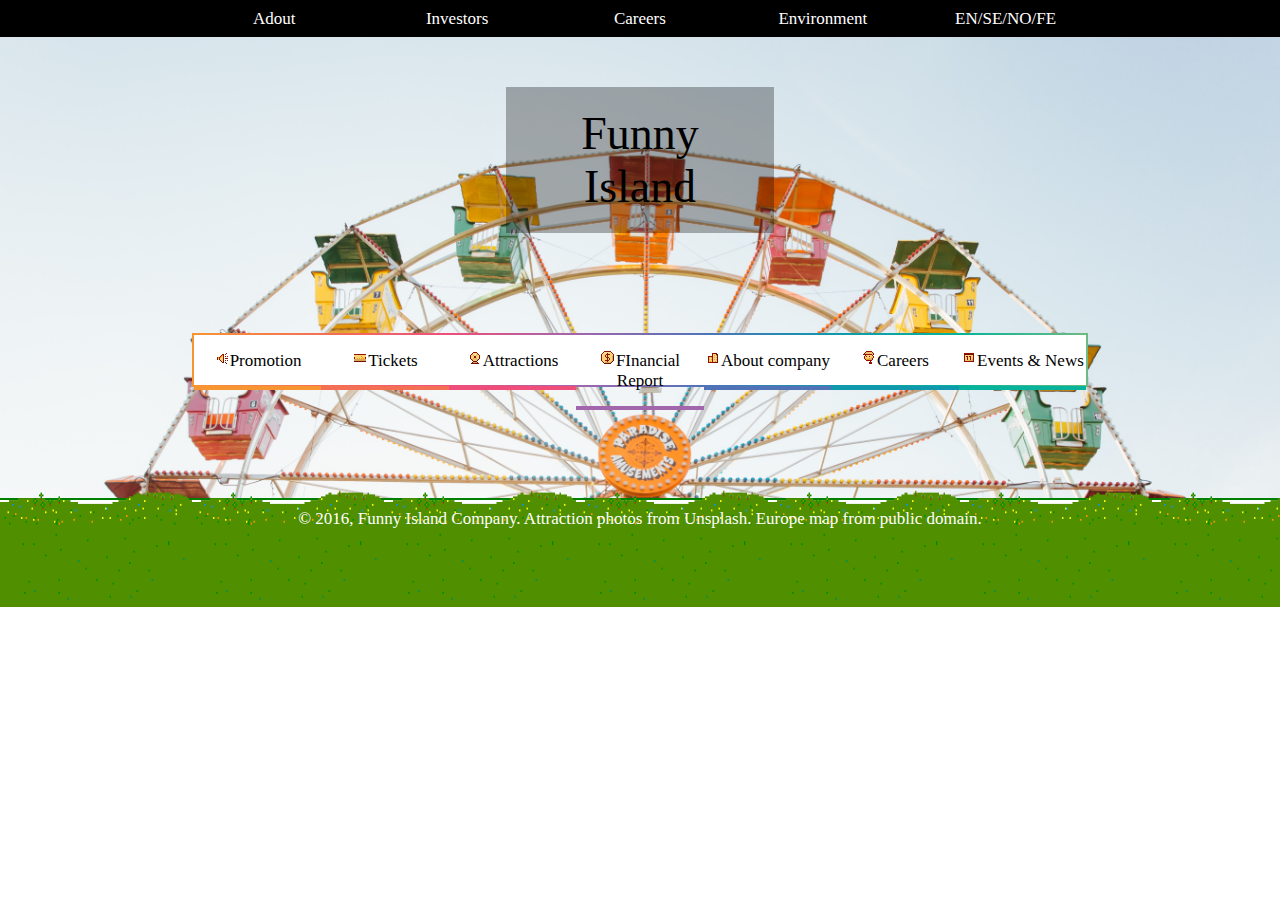
<file: А/index.html>
<!DOCTYPE html>
<html lang="en">
    <link rel="stylesheet" href="style.css">
    <meta charset="utf-8">
    <title>Index</title>
    
    <body>
     <div class="cont">
       
       <div class="mhead">
        <div class="deletes cols col-1"></div>
        <div class="head cols col-1">Adout</div>
        <div class="head cols col-1">Investors</div>
        <div class="head cols col-1">Careers</div>
        <div class="head cols col-1">Environment</div>
        <div class="head cols col-1">EN/SE/NO/FE</div>
       </div>
    
      <div class="logo"> Funny Island </div>
      
      <div class="row main">
       <div class="content">
         
    
         
    <div class="row menu">
        
        <div name="form1">  <div onclick='toggle("form1");' class="mu1 cols col-2"><img src="img/menu/1.png" alt="img">Promotion</div> </div>
             
        <div name="form2">  <div onclick='toggle("form2");' class="mu2 cols col-2"><img src="img/menu/2.png" alt="img">Tickets</div>   </div>
        
        <div name="form3">  <div onclick='toggle("form3");' class="mu3 cols col-2"><img src="img/menu/3.png" alt="img">Attractions</div> </div>
        
        <div name="form4">  <div onclick='toggle("form4");' class="mu4 cols col-2"><img src="img/menu/4.png" alt="img">FInancial Report</div></div>
        
        <div name="form5">  <div onclick='toggle("form5");' class="mu5 cols col-2"><img src="img/menu/5.png" alt="img">About company</div></div>
        
        <div name="form6">  <div onclick='toggle("form6");' class="mu6 cols col-2"><img src="img/menu/6.png" alt="img">Careers</div></div>
        
        <div name="form7">  <div onclick='toggle("form7");' class="mu7 cols col-2"><img src="img/menu/7.png" alt="img">Events & News</div></div>
         
    </div>         
         
        <div class="info">
           
            <div id='conten'></div>
           
        </div>       
           
            <div id='form1' style='display: none'>
                
                <img src="img/menu/1.png"> information
                <img class="photo" src="img/promotion.jpg">
                
            </div>
           
            <div id='form2' style='display: none'>
           
                
           
            </div>
           
            <div id='form3' style='display: none'>КОНТЕНТ3</div>
            <div id='form4' style='display: none'>КОНТЕНТ4</div>
            <div id='form5' style='display: none'>КОНТЕНТ5</div>
            <div id='form6' style='display: none'>КОНТЕНТ6</div>
            <div id='form7' style='display: none'>КОНТЕНТ7</div>
                
                <script type='text/javascript'> 
                    function toggle(id) { 
                    document.getElementById("conten").innerHTML = document.getElementById(id).innerHTML; 
                    } 
                </script>  
           
       </div>
      </div>
         
      <div class="row footer">
          <br><br><p>© 2016, Funny Island Company. Attraction photos from Unsplash. Europe map from public domain.</p>
      </div>      
       
     </div>
    </body>
</html>
</file>
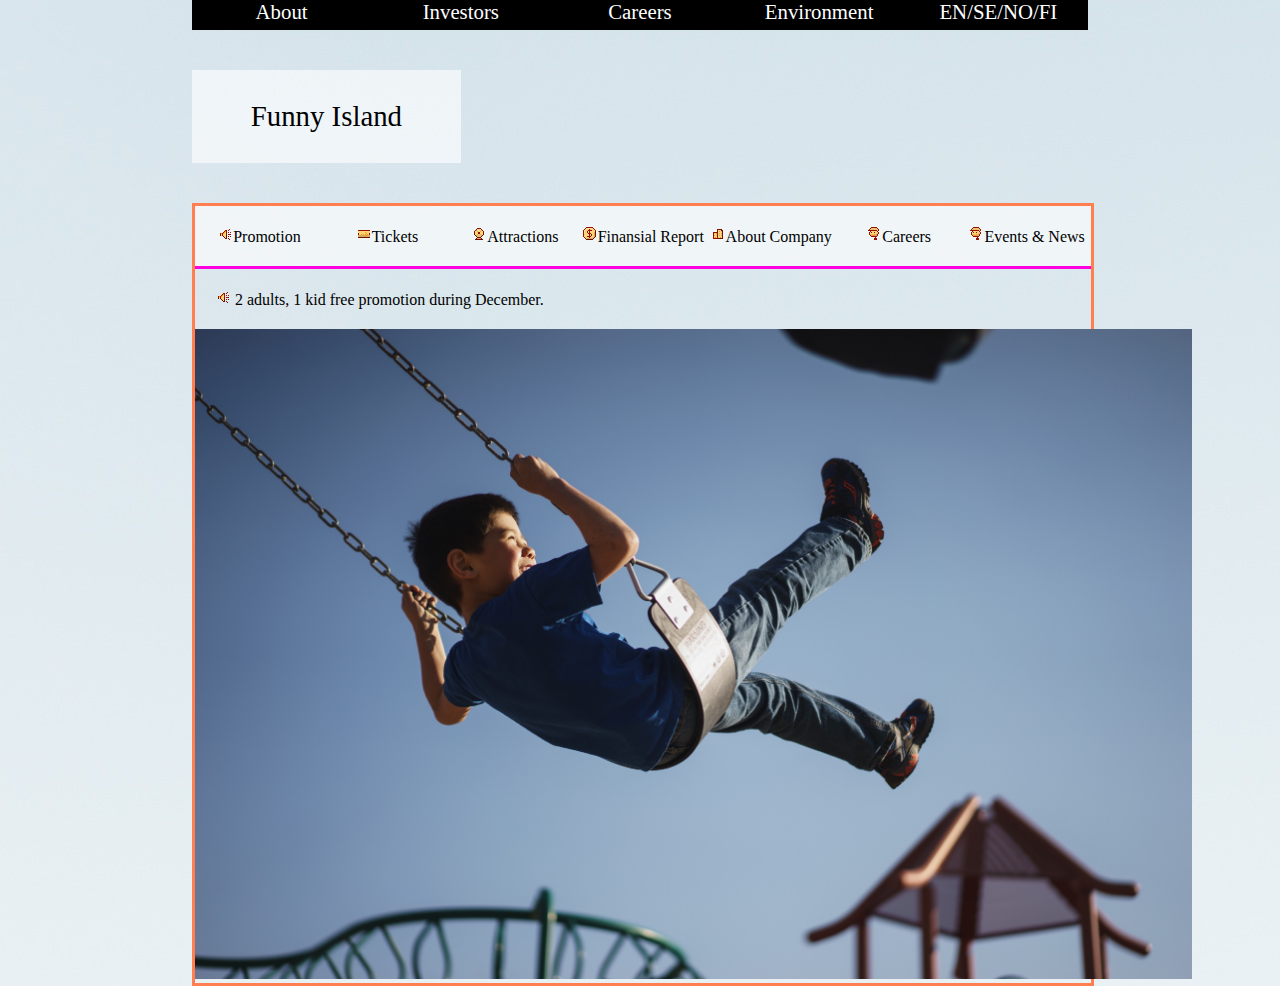
<file: Модуль А/index.html>
<!DOCTYPE html>
<html>
 <link rel="stylesheet" href="style.css">
  <meta charset="utf-8">
   <title>Funny Island</title>
   
<body> 
 <div class="cont">
   
   <header>
      
       <div class="hd cols col-2">About</div>
       <div class="hd cols col-2">Investors</div>
       <div class="hd cols col-2">Careers</div>
       <div class="hd cols col-2">Environment</div>
       <div class="hd cols col-2">EN/SE/NO/FI</div>
    
   </header>
    
    <div class="cols col-3">
     <div class="logo">Funny Island</div>
    </div>
    
    <div class="main cols col-10">
            <div class="menu"><img src="img/one/one.png">Promotion</div>
            <div class="menu"><img src="img/one/two.png">Tickets</div>
            <div class="menu"><img src="img/one/three.png">Attractions</div>
            <div class="menu"><img src="img/one/four.png">Finansial Report</div>
            <div class="menu"><img src="img/one/five.png">About Company</div>
            <div class="menu"><img src="img/one/six.png">Careers</div>
            <div class="menu"><img src="img/one/six.png">Events & News</div>
            
            <p><img src="img/one/one.png"> 2 adults, 1 kid free promotion during December.</p>
            
            <img src="img/1.jpg" width="997" height="650">
            
    </div>
    
 </div>    
</body>
</html>
</file>
<file: А/style.css>
*{
    margin: 0;
    padding: 0;
    box-sizing: border-box;
    font-size: 17px;
    text-align: center;
}

.row{clear: both;}

.cont{
    margin: 0 auto;
    width: 100%;
    height: 500px;
    background-image: url("img/fon.jpeg");
    background-size: 100%;
    border-bottom: 2px solid green;
} 

.cont .cols{
    float: left;
    text-align: center;
    margin: 0 0 1em;
    padding: 0 1em;    
}

.cont .cols.col-1{
    width: 14.2857%; 
    padding: 9px 0;
}

.mhead{
    margin: 0 auto;
    background: black;
    color: white;
    width: 100%;
    height: 37px;
}

.head:hover{
    background: #666666;
}

.logo{
    margin: 0 auto;
    margin-top: 50px;
    margin-bottom: 100px;
    width: 21%;
    height: auto;
    background: rgba(0,0,0,0.3);
    color: black;
    padding: 20px;
    font-size: 2.7em;
}

.main{
    background: linear-gradient(90deg, #f79533, #f37055, #ef4e7b, #a166ab, #5073b8, #1098ad, #07b39b, #6fba82);;
    width: 70%;
    height: auto;
    margin: auto;
    padding-top: 2px;
    padding-bottom: 2px;
}

.content{
    background: white;
    width: 99.6%;
    margin: auto;
   
}

.cont .cols.col-2{
    width: 14.286%; 
    padding: 15px 0;
    margin: 0;
}

.mu1.cols.col-2{
    border-bottom: 4px solid #f79533;
}

.mu2.cols.col-2{
    border-bottom: 4px solid #f37055;
}

.mu3.cols.col-2{
    border-bottom: 4px solid #ef4e7b;
}

.mu4.cols.col-2{
    border-bottom: 4px solid #a166ab;
}

.mu5.cols.col-2{
    border-bottom: 4px solid #5073b8;
}

.mu6.cols.col-2{
    border-bottom: 4px solid #1098ad;
}

.mu7.cols.col-2{
    border-bottom: 4px solid #07b39b;
}

.menu{
    height: 50px;
}

.mu1:hover{
    background: rgba(255,150,23,0.2);
}

.mu2:hover{
    background: rgba(255,150,150,0.2);
}

.mu3:hover{
    background: rgba(255,150,255,0.2);
}

.mu4:hover{
    background: rgba(220,150,203,0.2);
}

.mu5:hover{
    background: rgba(20,110,223,0.2);
}

.mu6:hover{
    background: rgba(55,250,223,0.2);
}

.mu7:hover{
    background: rgba(0,100,23,0.2);
}

.footer{
    margin-top: 100px;
    background: url(img/Footer.png) repeat;
    background-size: 15% 100%;
    width: 100%;
    height: 120px;
    color: white;
    font-size: 10px;
    font-family: cursive;
    left: 0;bottom: 0;
}

.info{
    text-align: left;
}

.photo{
    width: 100%;
}

@media screen and (max-width: 640px){
    .cont .cols.col-1{ width: 20%}
    .deletes{display: none;}
    
}
</file>
<file: Модуль А/style.css>
*{
    margin: 0 auto;
    padding: 0;
}

.row{clear: both;}

.cont{
    width: 100%;
    height: auto;
}

.cont .cols{
    float: left;
    margin: 0 0;
    padding: 0;
    text-align: center;
    height: 100%;
}

.cont .cols.col-1,
.cont .cols.col-2,
.cont .cols.col-3,
.cont .cols.col-4,
.cont .cols.col-5,
.cont .cols.col-6,
.cont .cols.col-7,
.cont .cols.col-8,
.cont .cols.col-9,
.cont .cols.col-10 {width: 100%;}

@media screen and (min-width: 640px){
    .cont{
        width: 70%;
    }
    
    .cont .cols.col-1 {width: 10%;}
    .cont .cols.col-2 {width: 20%;}
    .cont .cols.col-3 {width: 30%;}
    .cont .cols.col-4 {width: 40%;}
    .cont .cols.col-5 {width: 50%;}
    .cont .cols.col-6 {width: 60%;}
    .cont .cols.col-7 {width: 70%;}
    .cont .cols.col-8 {width: 80%;}
    .cont .cols.col-9 {width: 90%;}
    .cont .cols.col-10 {width: 100%;}
}

body{
    background-image: url(img/fon.jpeg);
}

header{

    background: #000;
    height: 30px;
    width: 100%;
    color: white; 
    font-size: 1.3em;
}

.hd:hover{
    background: grey;
}

.logo{
    margin: 40px 0; 
    padding: 30px;
    background: rgba(255,255,255,0.6);
    font-family: fantasy;
    font-size: 1.8em;
}

.main{
    height: auto;
    width: 100%;
    border: 3px solid coral;
}

.menu{
    padding: 20px 0;
    background: rgba(255,255,255,0.6);;
    border-bottom: 3px solid rgba(255,1,225,1);
    width: 14.28%;
    margin: 0 auto;
    float: left;
}

p{
    padding: 20px;
    float: left;
}
</file>
